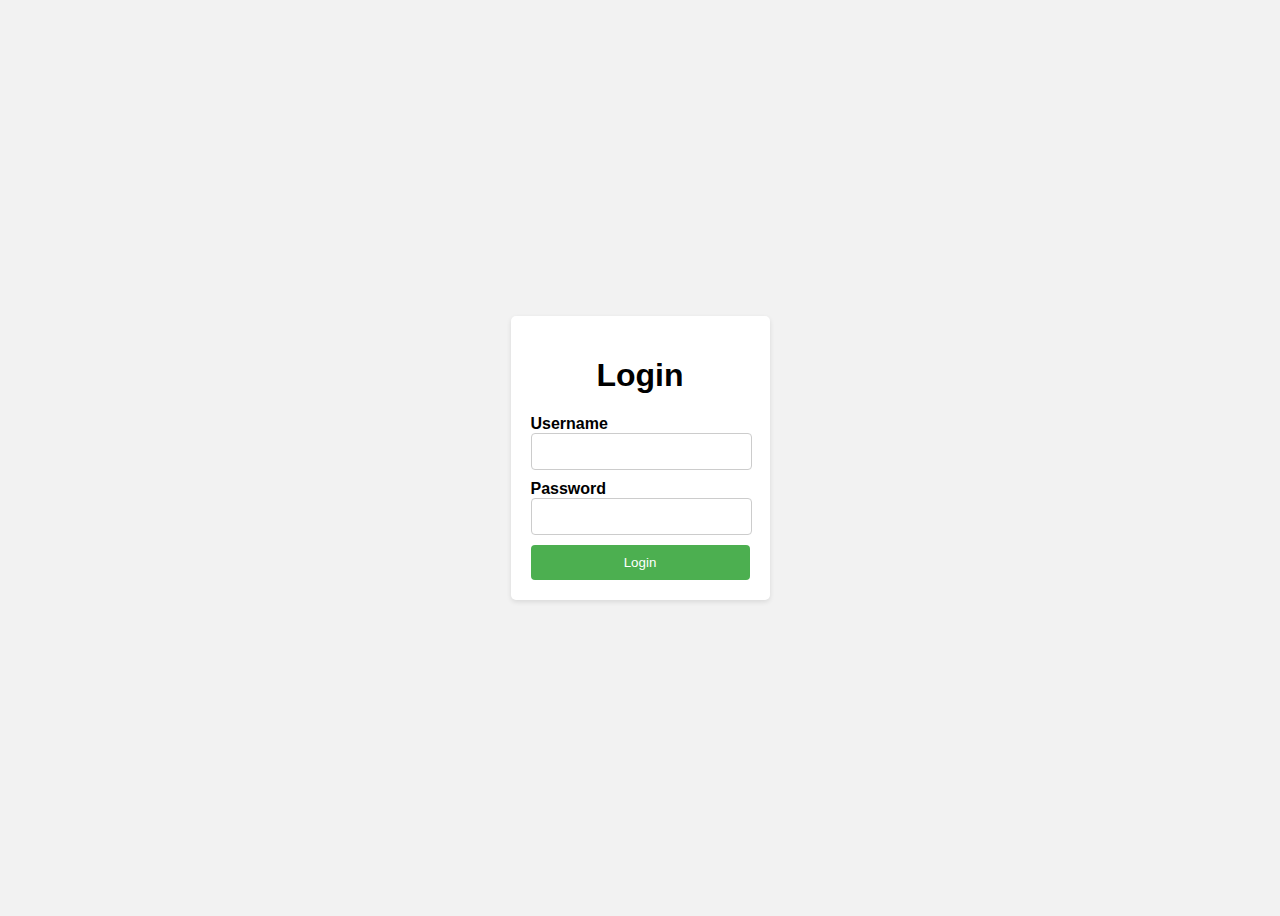
<file: Login.html>
<!DOCTYPE html>
<html>
<head>
  <title>Login Page</title>
  <link rel="stylesheet" type="text/css" href="login.css">
  <link href="https://maxcdn.bootstrapcdn.com/bootstrap/4.6.0/css/bootstrap.min.css" rel="stylesheet" integrity="sha384-KyZXEAg3QhqLMpG8r+Knujsl5/6en8XCp+HHAAK5GSLf2xlYtvJ8U2Q4U+9cuEnJoa3" crossorigin="anonymous">
  <script src="https://code.jquery.com/jquery-3.6.0.min.js" integrity="sha384-KyZXEAg3QhqLMpG8r+Knujsl5/6en8XCp+HHAAK5GSLf2xlYtvJ8U2Q4U+9cuEnJoa3" crossorigin="anonymous"></script>
  <script src="https://cdn.jsdelivr.net/npm/@popperjs/core@2.11.6/dist/umd/popper.min.js" integrity="sha384-oBqDVmMz4fnFO9gybBud7mqnr6XC/uy2eXh6zHl8GkblzD0dW2y3cG2E7Fg6XIKZF" crossorigin="anonymous"></script>
  <script src="https://maxcdn.bootstrapcdn.com/bootstrap/4.6.0/js/bootstrap.min.js" integrity="sha384-KyZXEAg3QhqLMpG8r+Knujsl5/6en8XCp+HHAAK5GSLf2xlYtvJ8U2Q4U+9cuEnJoa3" crossorigin="anonymous"></script>

</head>
<body>
  <div class="login-container">
    <h1>Login</h1>
    <form action="Index.html">
      <div class="form">
        <label for="username">Username</label>
        <input type="text" id="username" name="username" required>
      </div>
      <div class="form">
        <label for="password">Password</label>
        <input type="password" id="password" name="password" required>
      </div>
      <button type="submit">Login</button>
    </form>
  </div>

  
</body>
</html>
</file>
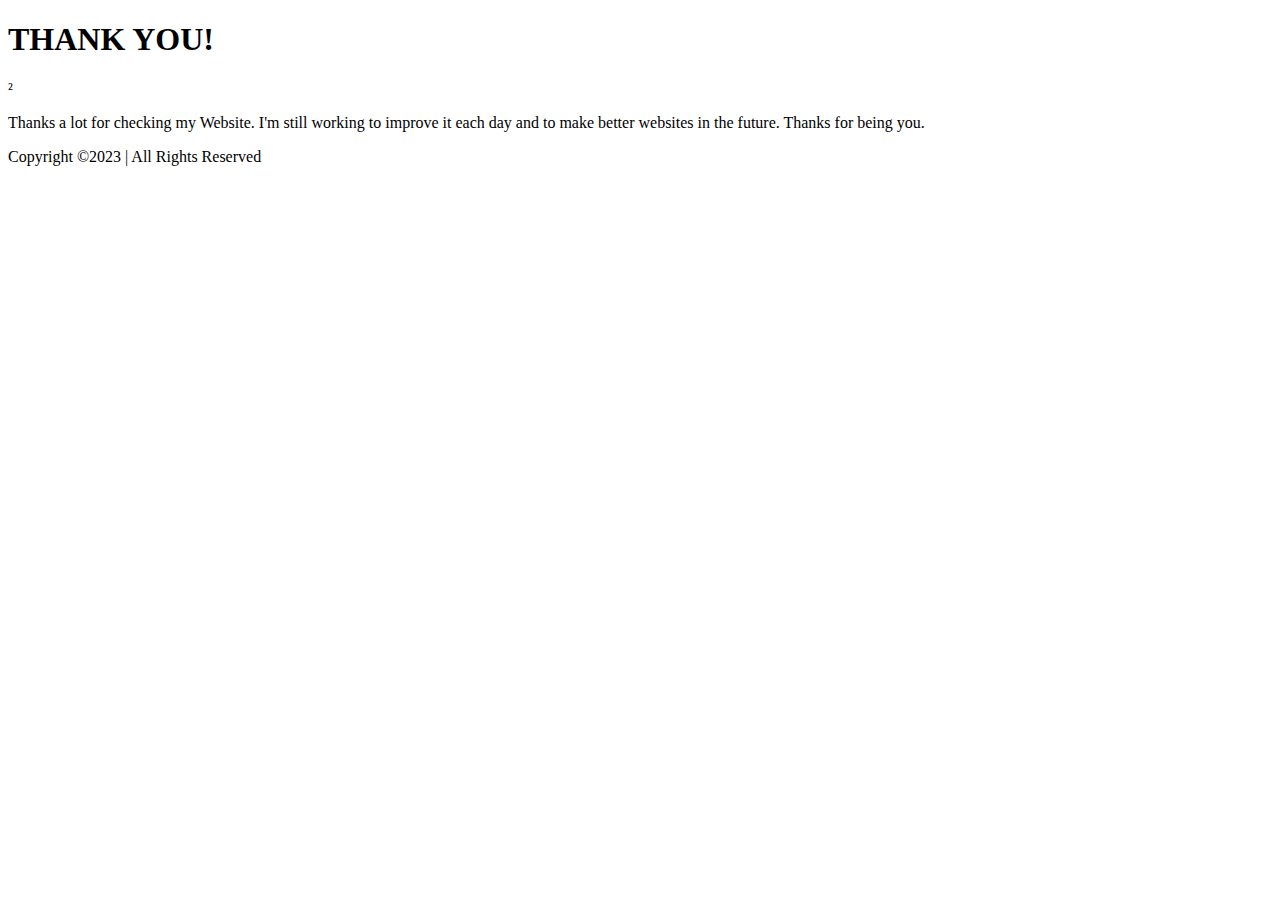
<file: LogOUt.html>
<!DOCTYPE html>

<html lang="en">
<head>
	<meta charset="utf-8" />
	<meta http-equiv="X-UA-Compatible" content="IE=edge,chrome=1" />
	<meta name="viewport" content="width=device-width, initial-scale=1">
	<title></title>
	<link href='https://fonts.googleapis.com/css?family=Lato:300,400|Montserrat:700' rel='stylesheet' type='text/css'>
	
	<link rel="stylesheet" href="https://2-22-4-dot-lead-pages.appspot.com/static/lp918/min/default_thank_you.css">
	<script src="https://2-22-4-dot-lead-pages.appspot.com/static/lp918/min/jquery-1.9.1.min.js"></script>
	<script src="https://2-22-4-dot-lead-pages.appspot.com/static/lp918/min/html5shiv.js"></script>
</head>
<body>
	<header class="site-header" id="header">
		<h1 class="site-header__title" data-lead-id="site-header-title">THANK YOU!</h1>
	</header>²

	<div class="main-content">
		<i class="fa fa-check main-content__checkmark" id="checkmark"></i>
		<p class="main-content__body" data-lead-id="main-content-body">Thanks a lot for checking my Website. I'm still working to improve it each day and to make better websites in the future. Thanks for being you.</p>
	</div>

	<footer class="site-footer" id="footer">
		<p class="site-footer__fineprint" id="fineprint">Copyright ©2023 | All Rights Reserved</p>
	</footer>
</body>
</html>
</file>
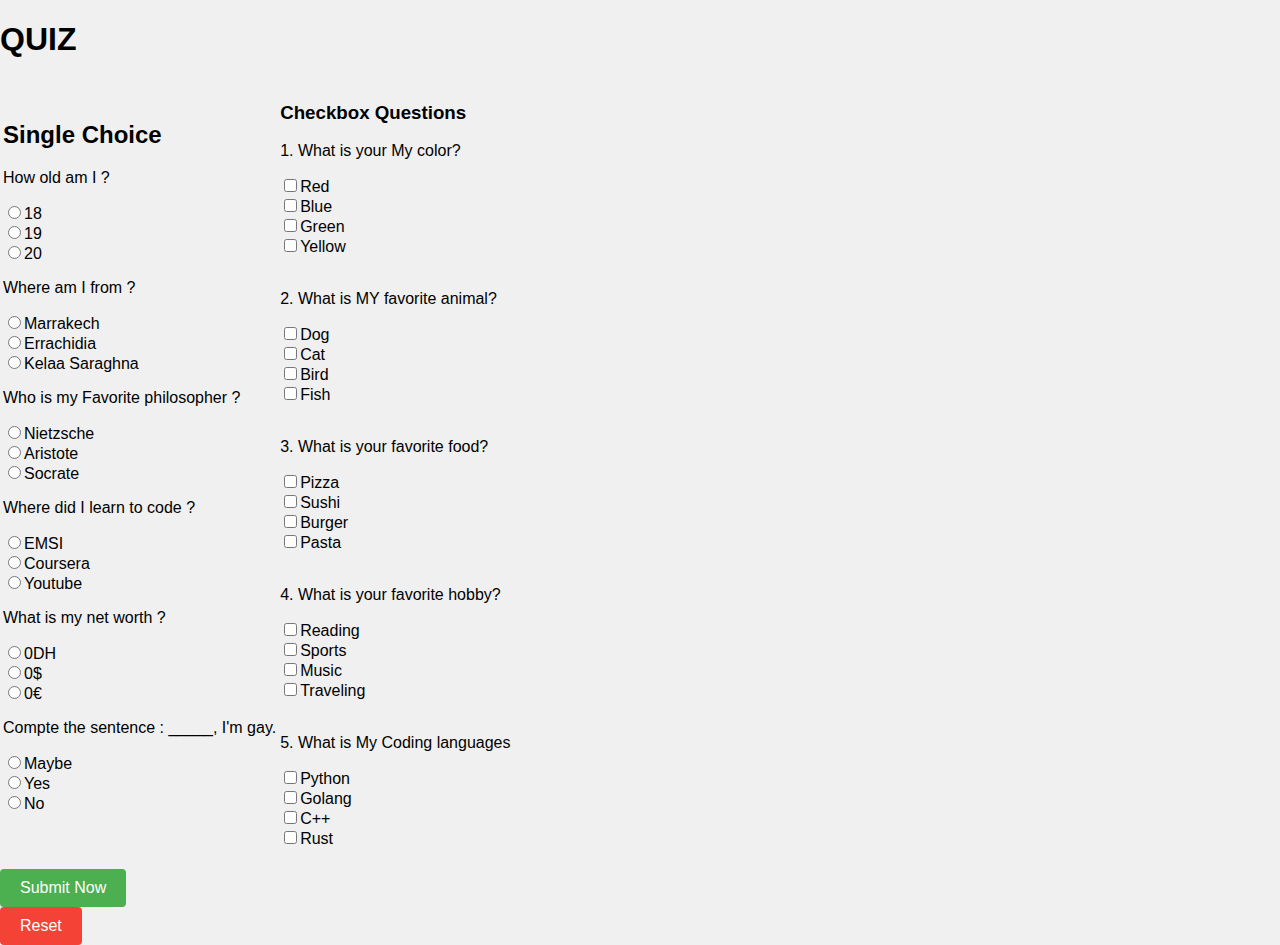
<file: Quiz.html>
<!DOCTYPE html>
<html>
<head>
        <title>Omar's Quiz</title>
        <meta charset="utf-8">
        <link rel="stylesheet" type="text/css" href="quizstyle.css">
        <script src="quiz.js"></script>
        <link href="https://maxcdn.bootstrapcdn.com/bootstrap/4.6.0/css/bootstrap.min.css" rel="stylesheet" integrity="sha384-KyZXEAg3QhqLMpG8r+Knujsl5/6en8XCp+HHAAK5GSLf2xlYtvJ8U2Q4U+9cuEnJoa3" crossorigin="anonymous">
        <script src="https://code.jquery.com/jquery-3.6.0.min.js" integrity="sha384-KyZXEAg3QhqLMpG8r+Knujsl5/6en8XCp+HHAAK5GSLf2xlYtvJ8U2Q4U+9cuEnJoa3" crossorigin="anonymous"></script>
        <script src="https://cdn.jsdelivr.net/npm/@popperjs/core@2.11.6/dist/umd/popper.min.js" integrity="sha384-oBqDVmMz4fnFO9gybBud7mqnr6XC/uy2eXh6zHl8GkblzD0dW2y3cG2E7Fg6XIKZF" crossorigin="anonymous"></script>
        <script src="https://maxcdn.bootstrapcdn.com/bootstrap/4.6.0/js/bootstrap.min.js" integrity="sha384-KyZXEAg3QhqLMpG8r+Knujsl5/6en8XCp+HHAAK5GSLf2xlYtvJ8U2Q4U+9cuEnJoa3" crossorigin="anonymous"></script>

    </head>
</html>

<body>
    <h1>QUIZ</h1>

    <table>
		<tr>
			<td>
				<table>
					<tr>
    <h2>Single Choice </h2>

<form action="/action_page.php" >
  <p>How old am I ?</p>
 <input type="radio" id="html" name="fav_language" value="">
 <label for="html">18</label><br>
 <input type="radio" id="css" name="fav_language" value="">
 <label for="css">19</label><br>
 <input type="radio" id="javascript" name="fav_language" value="">
 <label for="javascript">20</label>
</form>
  <br>  

  <form action="/action_page.php">
  <p>Where am I from ?</p>
 <input type="radio" id="html" name="fav_language" value="">
 <label for="html">Marrakech</label><br>
 <input type="radio" id="css" name="fav_language" value="">
 <label for="css">Errachidia</label><br>
 <input type="radio" id="javascript" name="fav_language" value="">
 <label for="javascript">Kelaa Saraghna</label>
  </form>
  <br>  

  <form action="/action_page.php">
    <p>Who is my Favorite philosopher ?</p>
 <input type="radio" id="html" name="fav_language" value="">
 <label for="html">Nietzsche</label><br>
 <input type="radio" id="css" name="fav_language" value="">
 <label for="css">Aristote</label><br>
 <input type="radio" id="javascript" name="fav_language" value="">
 <label for="javascript">Socrate</label>
  </form>
    <br> 
    
    <form action="/action_page.php">
      <p>Where did I learn to code ?</p>
   <input type="radio" id="html" name="fav_language" value="">
   <label for="html">EMSI</label><br>
   <input type="radio" id="css" name="fav_language" value="">
   <label for="css">Coursera</label><br>
   <input type="radio" id="javascript" name="fav_language" value="">
   <label for="javascript">Youtube</label>
    </form>
      <br> 

      <form action="/action_page.php">
        <p>What is my net worth ?</p>
     <input type="radio" id="html" name="fav_language" value="">
     <label for="html">0DH</label><br>
     <input type="radio" id="css" name="fav_language" value="">
     <label for="css">0$</label><br>
     <input type="radio" id="javascript" name="fav_language" value="">
     <label for="javascript">0€</label>
      </form>
        <br> 

    <form action="/action_page.php">
        <p>Compte the sentence : _____, I'm gay.</p>
       <input type="radio" id="html" name="fav_language" value="">
       <label for="html">Maybe</label><br>
       <input type="radio" id="css" name="fav_language" value="">
       <label for="css">Yes</label><br>
       <input type="radio" id="javascript" name="fav_language" value="">
       <label for="javascript">No</label>
    </form>
        <br> 
            <br>  
        </table>
    </td>
    <td>
        <table>

    <h3>Checkbox Questions</h3>
    <form action="/action_page.php">
		<p>1. What is your My color?</p>
		<input type="checkbox" name="color" value="red">Red<br>
		<input type="checkbox" name="color" value="blue">Blue<br>
		<input type="checkbox" name="color" value="green">Green<br>
		<input type="checkbox" name="color" value="yellow">Yellow<br>
    </form>
    <br>

    <form action="/action_page.php">
		<p>2. What is MY favorite animal?</p>
		<input type="checkbox" name="animal" value="dog">Dog<br>
		<input type="checkbox" name="animal" value="cat">Cat<br>
		<input type="checkbox" name="animal" value="bird">Bird<br>
		<input type="checkbox" name="animal" value="fish">Fish<br>
    </form>
    <br>

    <form action="/action_page.php">
		<p>3. What is your favorite food?</p>
		<input type="checkbox" name="food" value="pizza">Pizza<br>
		<input type="checkbox" name="food" value="sushi">Sushi<br>
		<input type="checkbox" name="food" value="burger">Burger<br>
		<input type="checkbox" name="food" value="pasta">Pasta<br>
    </form>
    <br>

    <form action="/action_page.php">
		<p>4. What is your favorite hobby?</p>
		<input type="checkbox" name="hobby" value="reading">Reading<br>
		<input type="checkbox" name="hobby" value="sports">Sports<br>
		<input type="checkbox" name="hobby" value="music">Music<br>
		<input type="checkbox" name="hobby" value="traveling">Traveling<br>
    </form>
    <br>

    <form action="/action_page.php">
        <p>5. What is My Coding languages</p>
		<input type="checkbox" name="season" value="spring">Python  <br>
        <input type="checkbox" name="season" value="winter">Golang<br>
        <input type="checkbox" name="season" value="summer">C++<br>
        <input type="checkbox" name="season" value="fall">Rust<br>
  </form>
</table>
</td>
</tr>
</table>
<br>
<style>
  .submit-button {
      background-color: #4CAF50;
      border: none;
      color: white;
      padding: 10px 20px;
      text-align: center;
      text-decoration: none;
      display: inline-block;
      font-size: 16px;
      cursor: pointer;
      border-radius: 4px;
  }

  .reset-button {
      background-color: #f44336;
      border: none;
      color: white;
      padding: 10px 20px;
      text-align: center;
      text-decoration: none;
      display: inline-block;
      font-size: 16px;
      cursor: pointer;
      border-radius: 4px;
  }
</style>

<a href="LogOUt.html" class="submit-button">Submit Now</a>
<br>
<button onclick="resetPage()" class="reset-button">Reset</button>

<script>
    function resetPage() {
        location.reload();
    }
</script>
</body>
</html>
</file>
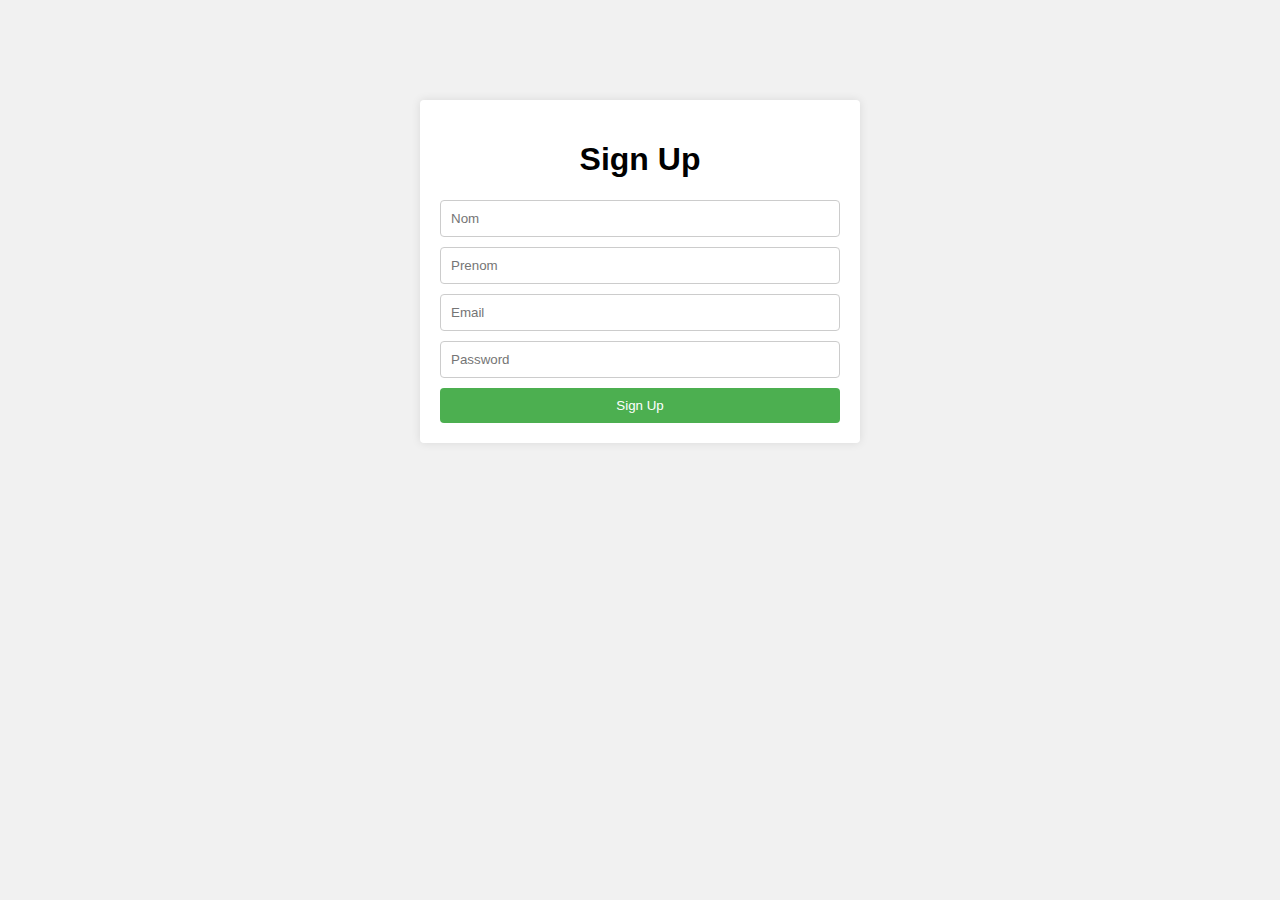
<file: Signup.html>
<!DOCTYPE html>
<html>
<head>
  <title>Sign Up</title>
  <style>
    body {
      font-family: Arial, sans-serif;
      background-color: #f1f1f1;
      margin: 0;
      padding: 0;
    }

    .container {
      max-width: 400px;
      margin: 0 auto;
      padding: 20px;
      background-color: #ffffff;
      box-shadow: 0 0 10px rgba(0, 0, 0, 0.1);
      border-radius: 4px;
      margin-top: 100px;
    }

    h1 {
      text-align: center;
    }

    input[type="text"],
    input[type="email"],
    input[type="password"] {
      width: 100%;
      padding: 10px;
      margin-bottom: 10px;
      border: 1px solid #ccc;
      border-radius: 4px;
      box-sizing: border-box;
    }

    button {
      width: 100%;
      padding: 10px;
      background-color: #4caf50;
      color: #ffffff;
      border: none;
      border-radius: 4px;
      cursor: pointer;
    }

    button:hover {
      background-color: #45a049;
    }
  </style>

<link href="https://maxcdn.bootstrapcdn.com/bootstrap/4.6.0/css/bootstrap.min.css" rel="stylesheet" integrity="sha384-KyZXEAg3QhqLMpG8r+Knujsl5/6en8XCp+HHAAK5GSLf2xlYtvJ8U2Q4U+9cuEnJoa3" crossorigin="anonymous">
<script src="https://code.jquery.com/jquery-3.6.0.min.js" integrity="sha384-KyZXEAg3QhqLMpG8r+Knujsl5/6en8XCp+HHAAK5GSLf2xlYtvJ8U2Q4U+9cuEnJoa3" crossorigin="anonymous"></script>
<script src="https://cdn.jsdelivr.net/npm/@popperjs/core@2.11.6/dist/umd/popper.min.js" integrity="sha384-oBqDVmMz4fnFO9gybBud7mqnr6XC/uy2eXh6zHl8GkblzD0dW2y3cG2E7Fg6XIKZF" crossorigin="anonymous"></script>
<script src="https://maxcdn.bootstrapcdn.com/bootstrap/4.6.0/js/bootstrap.min.js" integrity="sha384-KyZXEAg3QhqLMpG8r+Knujsl5/6en8XCp+HHAAK5GSLf2xlYtvJ8U2Q4U+9cuEnJoa3" crossorigin="anonymous"></script>

</head>
<body>
  <div class="container">
    <h1>Sign Up</h1>
    <form action="Login.html">
      <input type="text" placeholder="Nom" required>
      <input type="text" placeholder="Prenom" required>
      <input type="email" placeholder="Email" required>
      <input type="password" placeholder="Password" required>
      <button type="submit">Sign Up</button>
    </form>
  </div>
</body>
</html>
</file>
<file: login.css>
body {
    display: flex;
    align-items: center;
    justify-content: center;
    height: 100vh;
    background-color: #f2f2f2;
    font-family: Arial, sans-serif;
  }
  
  .login-container {
    background-color: #fff;
    border-radius: 5px;
    padding: 20px;
    box-shadow: 0 2px 5px rgba(0, 0, 0, 0.1);
  }
  
  h1 {
    text-align: center;
  }
  
  .form {
    margin-bottom: 10px;
    margin-right: 20px; 
  }
  
  label {
    display: block;
    font-weight: bold;
  }
  
  input[type="text"],
  input[type="password"] {
    width: 100%;
    padding: 10px;
    border: 1px solid #ccc;
    border-radius: 4px;
  }
  
  button {
    width: 100%;
    padding: 10px;
    background-color: #4CAF50;
    color: #fff;
    border: none;
    border-radius: 4px;
    cursor: pointer;
  }
  
  button:hover {
    background-color: #45a049;
  }
</file>
<file: quizstyle.css>
body {
    margin: 0;
    font-family: Arial, sans-serif;
    background-color: #f0f0f0;
  }
  

  header {
    background-color: #222;
    color: #fff;
    padding: 20px;
  }
  
  header h1 {
    margin: 0;
    font-size: 40px;
  }
  

  nav {
    background-color: #333;
    color: #fff;
    display: flex;
    justify-content: space-between;
    align-items: center;
    padding: 10px;
  }
  
  nav ul {
    list-style: none;
    margin: 0;
    padding: 0;
    display: flex;
  }
  
  nav ul li {
    margin: 0 10px;
  }
  
  nav ul li a {
    color: #fff;
    text-decoration: none;
    font-weight: bold;
    padding: 10px;
    transition: background-color 0.3s ease;
  }
  
  nav ul li a:hover {
    background-color: #444;
  }
  

  main {
    display: flex;
    flex-wrap: wrap;
    justify-content: space-around;
    padding: 20px;
  }
  
  article {
    background-color: #fff;
    box-shadow: 0 0 5px rgba(0, 0, 0, 0.1);
    margin: 10px;
    padding: 20px;
    flex-basis: 30%;
  }
  
  article h2 {
    margin-top: 0;
  }
  
  article p {
    margin-bottom: 0;
  }
  

  footer {
    background-color: #222;
    color: #fff;
    padding: 20px;
    text-align: center;
  }
</file>
